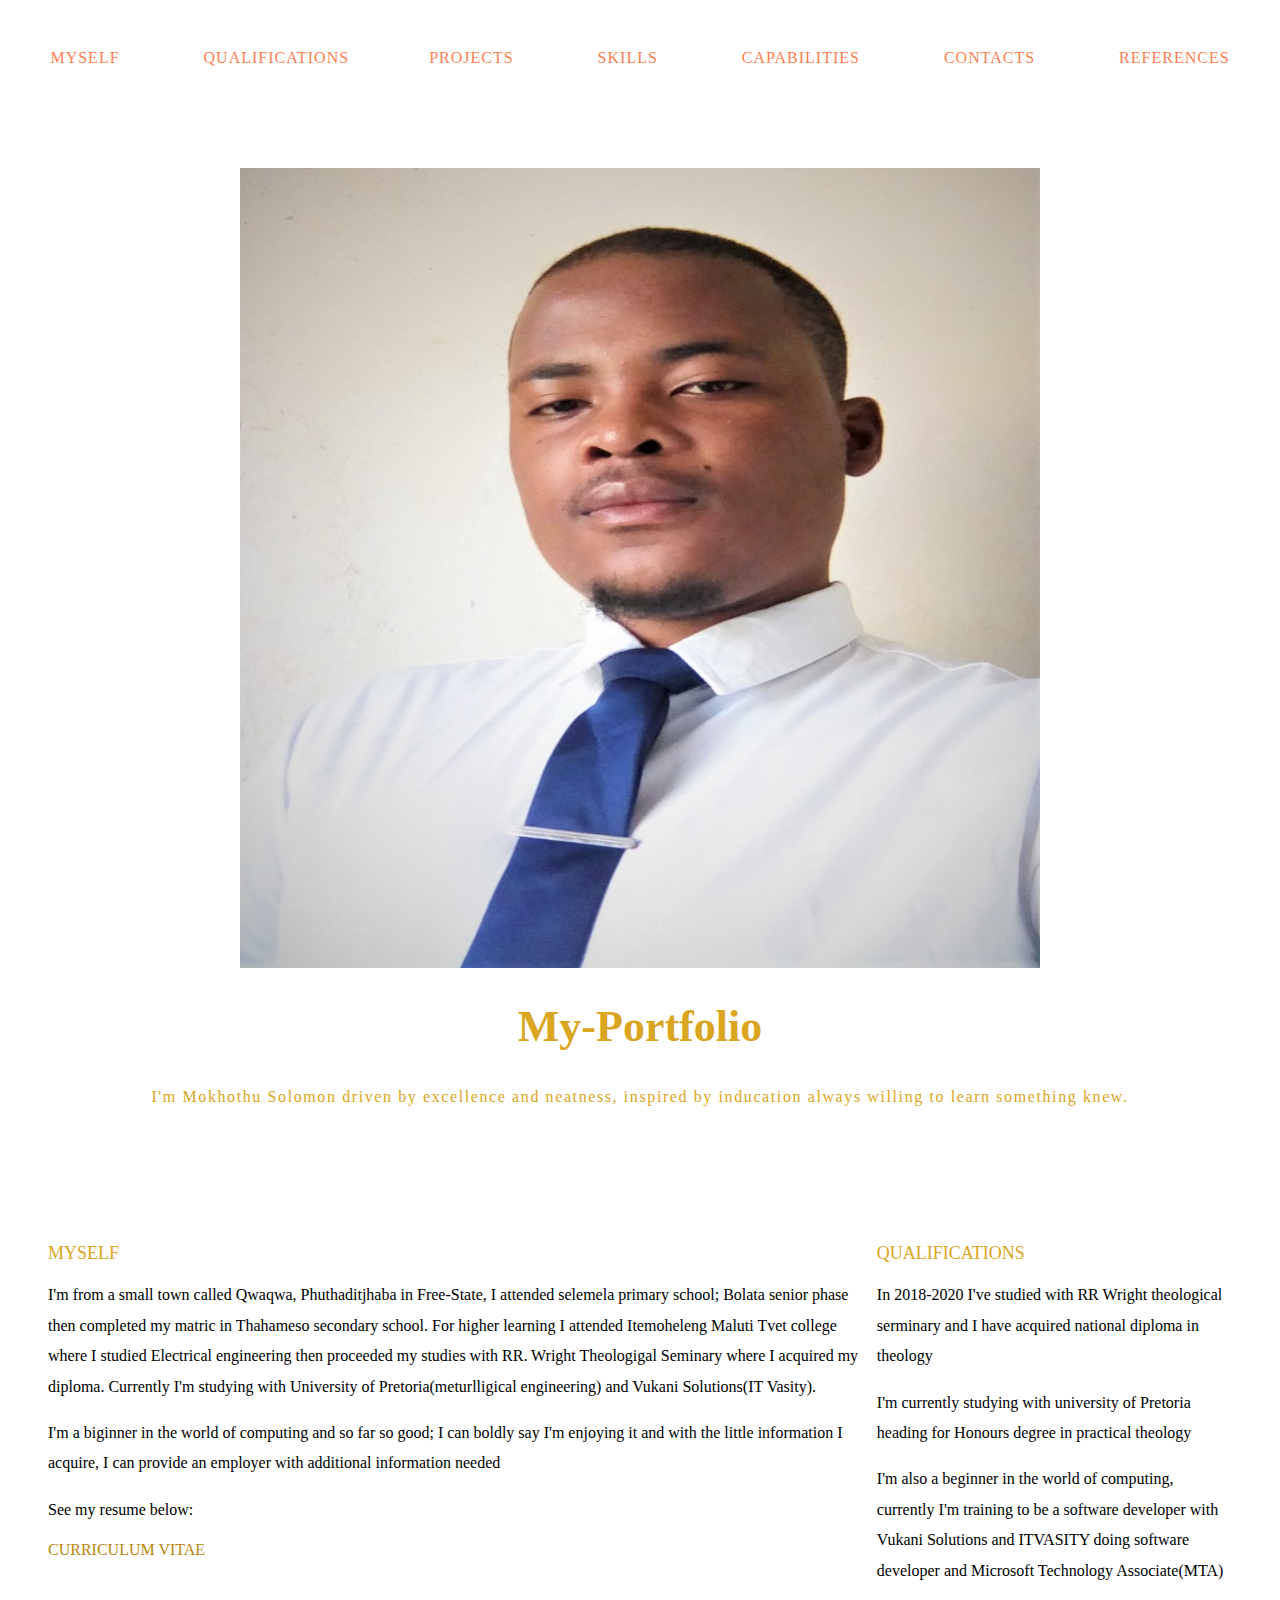
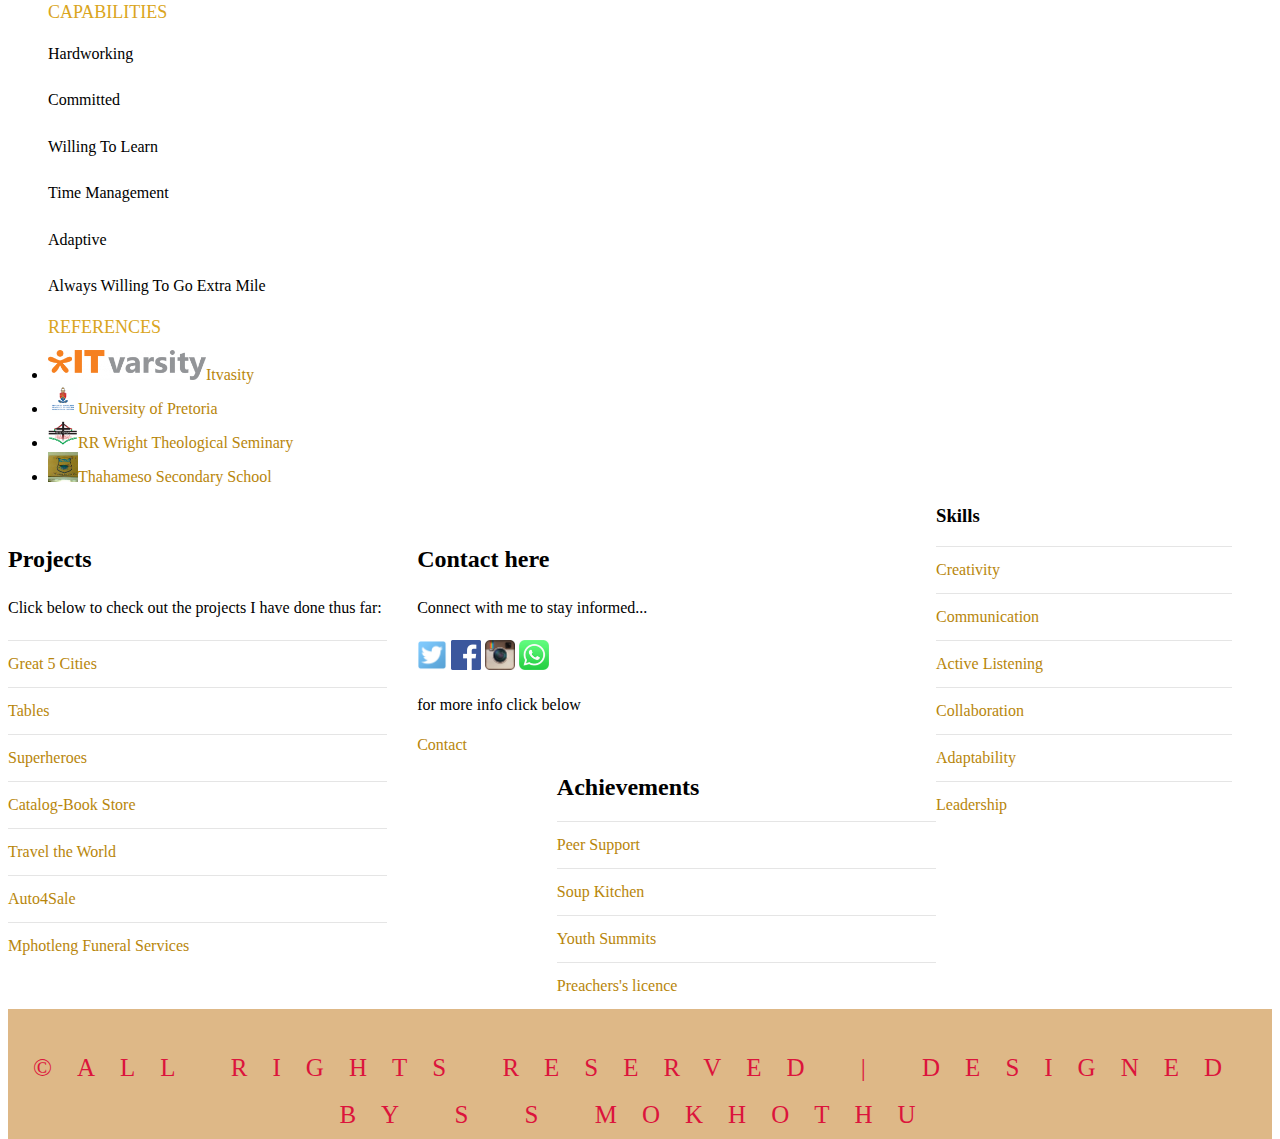
<file: index.html>
<!DOCTYPE html>
<html>
    <head>
        <title>MOKHOTHU S SOLOMON</title>
        <link rel="stylesheet" href="style.css">
    
    </head>
    <body>
        <div id="menu">
            <ul>
                <li><a href="#content">MYSELF</a></li>
                <li><a href="#content1">QUALIFICATIONS</a>
                <li><a href="#box1">PROJECTS</a></li>
                <li><a href="#sidebar">SKILLS</a></li>
                <li><a href="#content2">CAPABILITIES</a></li>
                <li><a href="#box2">CONTACTS</a></li>
                <li><a href="#content3">REFERENCES</a></li>
            </ul>
        </div>
        <div id="header">
            <img src="images/IMG-20211015-WA0003.jpg" height="800" width="800"/>
            <h1>My-Portfolio</h1>
            <p>I'm Mokhothu Solomon driven by excellence and neatness, inspired by inducation always willing to learn something knew.</p>
        </div>
        
        <div id="page">
            <div id="content">
                <h2>MYSELF</h2>
                <p>I'm from a small town called Qwaqwa, Phuthaditjhaba in Free-State, I attended selemela primary school; Bolata senior phase then completed my matric in Thahameso secondary school. For higher learning I attended Itemoheleng Maluti Tvet college where I studied Electrical engineering then proceeded my studies with RR. Wright Theologigal Seminary where I acquired my diploma. Currently I'm studying with University of Pretoria(meturlligical engineering) and Vukani Solutions(IT Vasity).</p>
                <p>I'm a biginner in the world of computing and so far so good; I can boldly say I'm enjoying it and with the little information I acquire, I can provide an employer with additional information needed</p>
                <p>See my resume below:</p>
                <a href="images/CV_2021-10-20-110749.pdf">CURRICULUM VITAE</a>
                
            </div>
            <div id="content1">
                <h2>QUALIFICATIONS</h2>
                <p>In 2018-2020 I've studied with RR Wright theological serminary and I have acquired national diploma in theology</p>
                <p>I'm currently studying with university of Pretoria heading for Honours degree in practical theology</p>
                <p>I'm also a beginner in the world of computing, currently I'm training to be a software developer with Vukani Solutions and ITVASITY doing software developer and Microsoft Technology Associate(MTA)</p>
            </div>
            <div id="content2">
                <h2>Capabilities</h2>
                <p>Hardworking</p>
                <p>Committed</p>
                <p>Willing To Learn</p>
                <p>Time Management</p>
                <p>Adaptive</p>
                <p>Always Willing To Go Extra Mile</p>
            </div>
            <div id="content3">
                <h2>References</h2>
                    <li><a href="https://www.itvasity.org"><img src="images/ITv-Logo.png" height="30"/>Itvasity</a></li>
                    <li><a href="www.enterprises.up.ac.za"><img src="images/up.png" height="30"/>University of Pretoria</a></li>
                    <li><a href="#"><img src="images/rr%20wright.png" height="30"/>RR Wright Theological Seminary</a></li>
                    <li><a href="#"><img src="images/thahameso.jpg" height="30"/>Thahameso Secondary School</a></li>
            </div>
            
            <div id="sidebar">
                <h3>Skills</h3>
                <ul class="styled">
                    <li><a href="#">Creativity</a></li>
                    <li><a href="#">Communication</a></li>
                    <li><a href="#">Active Listening</a></li>
                    <li><a href="#">Collaboration</a></li>
                    <li><a href="#">Adaptability</a></li>
                    <li><a href="#">Leadership</a></li>
                    <br/>
                </ul>
 
            </div>
        </div>
        
        <div id="fotter">
            <div id="box1">
                <h2>Projects</h2>
                <p>Click below to check out the projects I have done thus far:</p>
                    <ul class="styled">
                        <li><a href="file:///C:/Users/Jwalane/Documents/IT-Vasity...Modules-%20Vukani%20Solutions/Module-0/Great%205%20Cities/index.html">Great 5 Cities</a></li>
                        <li><a href="file:///C:/Users/Jwalane/Documents/IT-Vasity...Modules-%20Vukani%20Solutions/Module-1/Table/index.html">Tables</a></li>
                        <li><a href="file:///C:/Users/Jwalane/Documents/IT-Vasity...Modules-%20Vukani%20Solutions/Module-1/superheroes/index.html">Superheroes</a></li>
                        <li><a href="file:///C:/Users/Jwalane/Documents/IT-Vasity...Modules-%20Vukani%20Solutions/Module-1/catalog/index.html">Catalog-Book Store</a></li>
                        <li><a href="file:///C:/Users/Jwalane/Documents/IT-Vasity...Modules-%20Vukani%20Solutions/Module-2/travel%20the%20world/index.html">Travel the World</a></li>
                        <li><a href="file:///C:/Users/Jwalane/Documents/IT-Vasity...Modules-%20Vukani%20Solutions/Module-2/Auto4Sale/index.html">Auto4Sale</a></li>
                        <li><a href="file:///C:/Users/Jwalane/Documents/IT-Vasity...Modules-%20Vukani%20Solutions/Module-3/mphotleng/index.html">Mphotleng Funeral Services</a></li>
                    </ul>
            </div>
            
            <div id="box2">
                <ul class="styled">
                <h2>Contact here</h2>
                <p>Connect with me to stay informed...</p>
                <a href="#"><img src="images/twitter.png" height="30"/></a>
                <a href="#"><img src="images/facebook.png" height="30"/></a>
                <a href="#"><img src="images/instagram.png" height="30"/></a>
                <a href="#"><img src="images/whatsapp.jpg" height="30"/></a>
                <br/>
                <p>for more info click below</p>
                <a href="contact.html">Contact</a>
                </ul>
        </div>
            <div id="box3">
                <h2>Achievements</h2>
                 <ul class="styled">
                    <li><a href="#">Peer Support</a></li>
                    <li><a href="#">Soup Kitchen</a></li>
                    <li><a href="#">Youth Summits</a></li>
                    <li><a href="#">Preachers's licence</a></li>
                </ul>
            </div>
        </div>
        <div id="copyright">
            <p>&copy;All Rights Reserved | Designed By S S Mokhothu</p>
        </div>
    </body> 
</html>
</file>
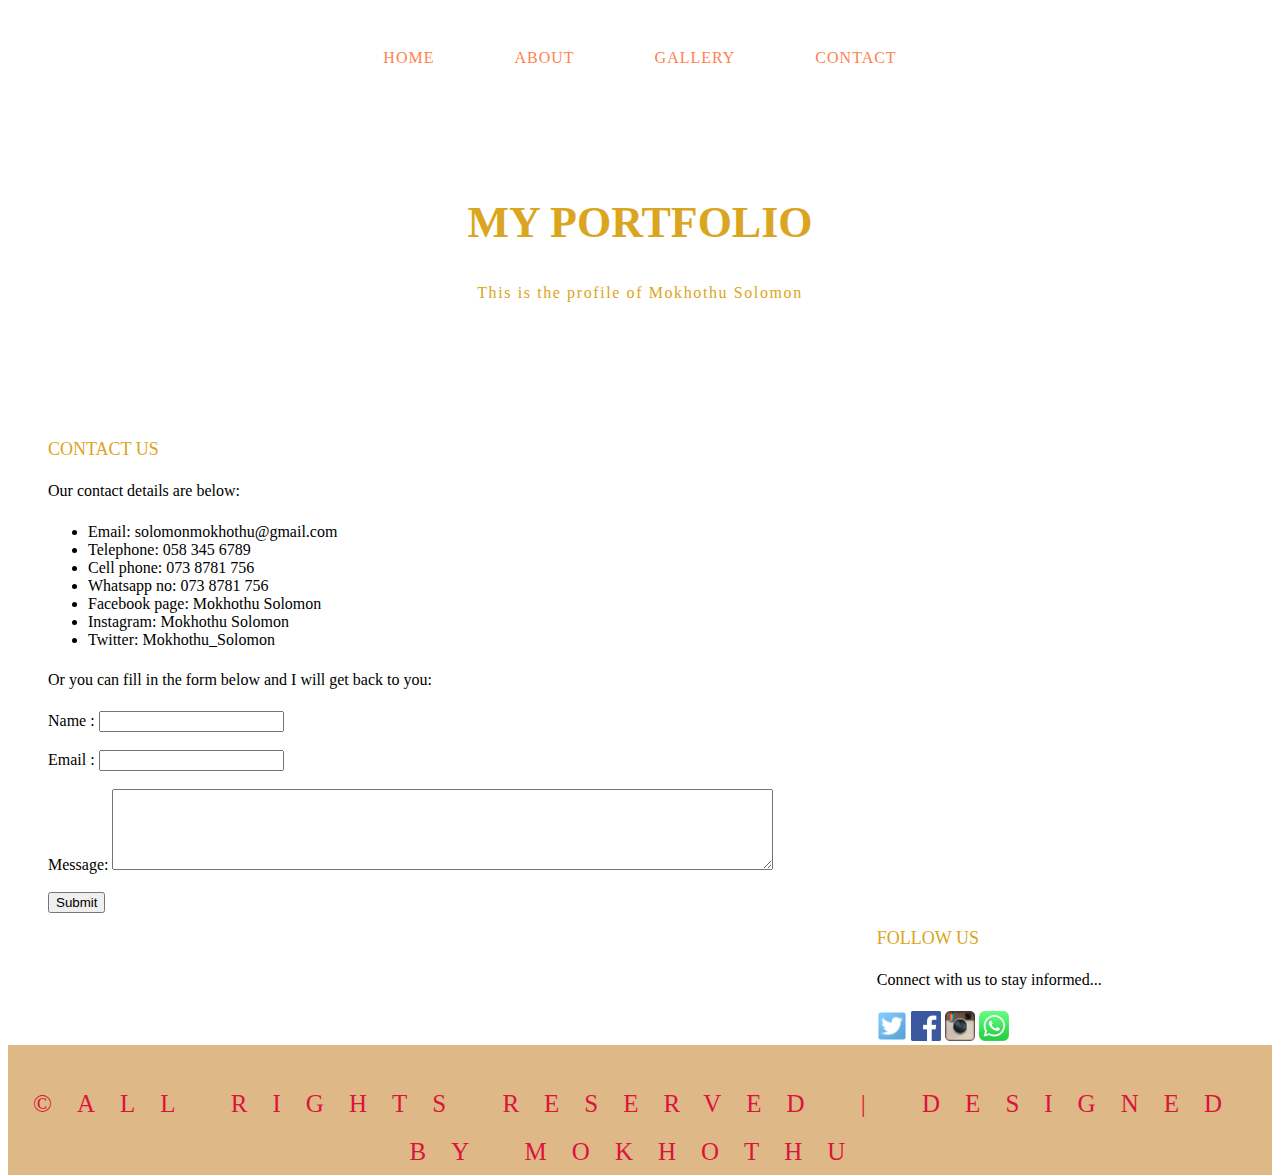
<file: contact.html>
<!DOCTYPE html>
<html>
    <head>
        <title>MOKHOTHU SOLOMON</title>
        <link rel="stylesheet" href="style.css">
    
    </head>
    <body>
        <div id="menu">
            <ul>
                <li><a href="index.html">Home</a>
                <li><a href="about.html">About</a>
                <li><a href="gallery.html">Gallery</a>
                <li><a href="#">Contact</a></li>
            </ul>
        </div>
        
        <div id="header">
            <h1>MY PORTFOLIO</h1>
            <p>This is the profile of Mokhothu Solomon</p>
        </div>
        
        <div id="page">
            <div id="content">
                <h2>Contact Us</h2>
                <p>Our contact details are below:</p>
                <ul class="style1">
                    <li>Email: solomonmokhothu@gmail.com</li>
                    <li>Telephone: 058 345 6789</li>
                    <li>Cell phone: 073 8781 756</li>
                    <li>Whatsapp no: 073 8781 756</li>
                    <li>Facebook page: Mokhothu Solomon </li>
                    <li>Instagram: Mokhothu Solomon </li>
                    <li>Twitter: Mokhothu_Solomon </li>
                </ul>

                <p>Or you can fill in the form below and I will get back to you:</p>
                <form>
                    Name     : <input type="text" /><br/><br/>
                    Email     : <input type="email" /><br/><br/>
                    Message: <textarea cols="80" rows="5"></textarea><br/><br/>
                    <input type="submit" value="Submit"/>
                </form>
            </div>
            
            <div id="box3">
                <h2>Follow Us</h2>
                <p>Connect with us to stay informed...</p>
                <a href="#"><img src="images/twitter.png" height="30"/></a>
                <a href="#"><img src="images/facebook.png" height="30"/></a>
                <a href="#"><img src="images/instagram.png" height="30"/></a>
                <a href="#"><img src="images/whatsapp.jpg" height="30"/></a>
            </div>
        
        </div>
        <div id="copyright">
            <p>&copy;All Rights Reserved | Designed By Mokhothu</p>
        </div>
    </body> 
</html>
</file>
<file: style.css>
/* **************************************************************************************************************************** */*
/* Universal styles
/* **************************************************************************************************************************** */*

body
{
    font-size: 20px;
    font-weight: 400;
    font-style: oblique;
    align-content: space-around;
    background-color:#FFFFFF;
    image-resolution: snap;
    background-blend-mode: difference;
    text-decoration: inherit;
    font-family: 'Raleway', sans-serif;
    color: crimson;
    
}

p{
    line-height: 190%;
}

a{
    text-decoration: none;
    color:darkgoldenrod;
}

/* **************************************************************************************************************************** */*
/* Menu
/* **************************************************************************************************************************** */*

#menu{
    background-color:#FFFFFF;
    height: 100px;
}

#menu ul{
    margin: 0;
    padding: 0;
    list-style-type: none;
    text-align: center;
}

#menu li{
    display: inline-block;
}

#menu a{
    letter-spacing: 1px;
    text-decoration: none;
    text-align: center;
    text-transform: uppercase;
    font-size: 16px;
    line-height: 100px;
    color:coral;
    
    padding: 0 40px;
    border: none;
    display: block;
}

#menu a:hover{
    background-color:fuchsia;
}

/* **************************************************************************************************************************** */*
/* Header
/* **************************************************************************************************************************** */*

#header{
    padding: 60px; 0px; 40px; 0px;
    background-color: #FFFFFF;
    text-align: center;
}

#header h1{
    letter-spacing: o.1em;
    font-size: 44px;
    color: goldenrod;
    
}
#header p{
    letter-spacing: 0.1em;
    color: goldenrod;
}

/* **************************************************************************************************************************** */*
/* Banner
/* **************************************************************************************************************************** */*

#banner{
    height: 300px;
}

#banner img{
    width: 100%;
    height: 300px;
}


/* **************************************************************************************************************************** */*
/* Page
/* **************************************************************************************************************************** */*

#page{
    min-height: 400px;
    padding: 40px;
}

#page h2{
    margin-bottom: 12px;
    text-transform: uppercase;
    font-weight: 400;
    font-size: 18px;
    color:goldenrod;
}

/* Content */

#content{
    float: left;
    width: 70%;
}

/* Sidebar */

#sidebar{
    float: right;
    width: 25%;
}

/* LISTS */

ul.styled{
    margin: 0;
    padding: 0;
    list-style-type: none;
}

ul.styled li{
    border-top: solid 1px #e5e5e5;
    padding: 14px 0px;
}

/* **************************************************************************************************************************** */*
/* Footer
/* **************************************************************************************************************************** */*

#footer{
    width: 100%;
    height: 340px;
    background-color: #a6a6a6;
    padding-top: 25px;
    padding-left: 22px;
    clear: both;
}

#footer h2{
    font-size: 18px;
    font-weight: 400;
    text-transform: uppercase;
    background-color: #ffffff;
}

#footer p{
    color: #adadad;
}

#footer a{
    color: #adadad;
}

#box1{
    float: left;
    width: 30%;
    padding-right: 30px; 
}

#box2{
    float: left;
    width: 30%;
    padding-right: 30px; 
}

#box3{
    float: right;
    width: 30%;
    padding-left: 30px; 
}

#box4{
    float: right;
    width: 30%;
    padding-left: 30px; 
}


/* **************************************************************************************************************************** */*
/* Copyrights
/* **************************************************************************************************************************** */*

#copyright{
    width: 100%;
    height: 100px;
    text-align: center;
    background-color:burlywood;
    padding-top: 10px;
    clear: both;
}

#copyright p{
    font-size: 25px;
    letter-spacing: 1.0em;
    text-transform: uppercase;
    background-color:burlywood;
    color: crimson;
}

/* **************************************************************************************************************************** */*
/* Gallery
/* **************************************************************************************************************************** */*

#gallery img{
	width:120px;
	margin:12px;
	-moz-transition: -moz-transform 0.5s ease-in;
	-webkit-transition: -webkit-transform 0.5s ease-in;
	-o-transition: -o-transform 0.5s ease-in;
}

#gallery img:hover{
	-moz-transform: scale(3);
	-webkit-transform: scale(3);
	-o-transform: scale(3);
</file>
